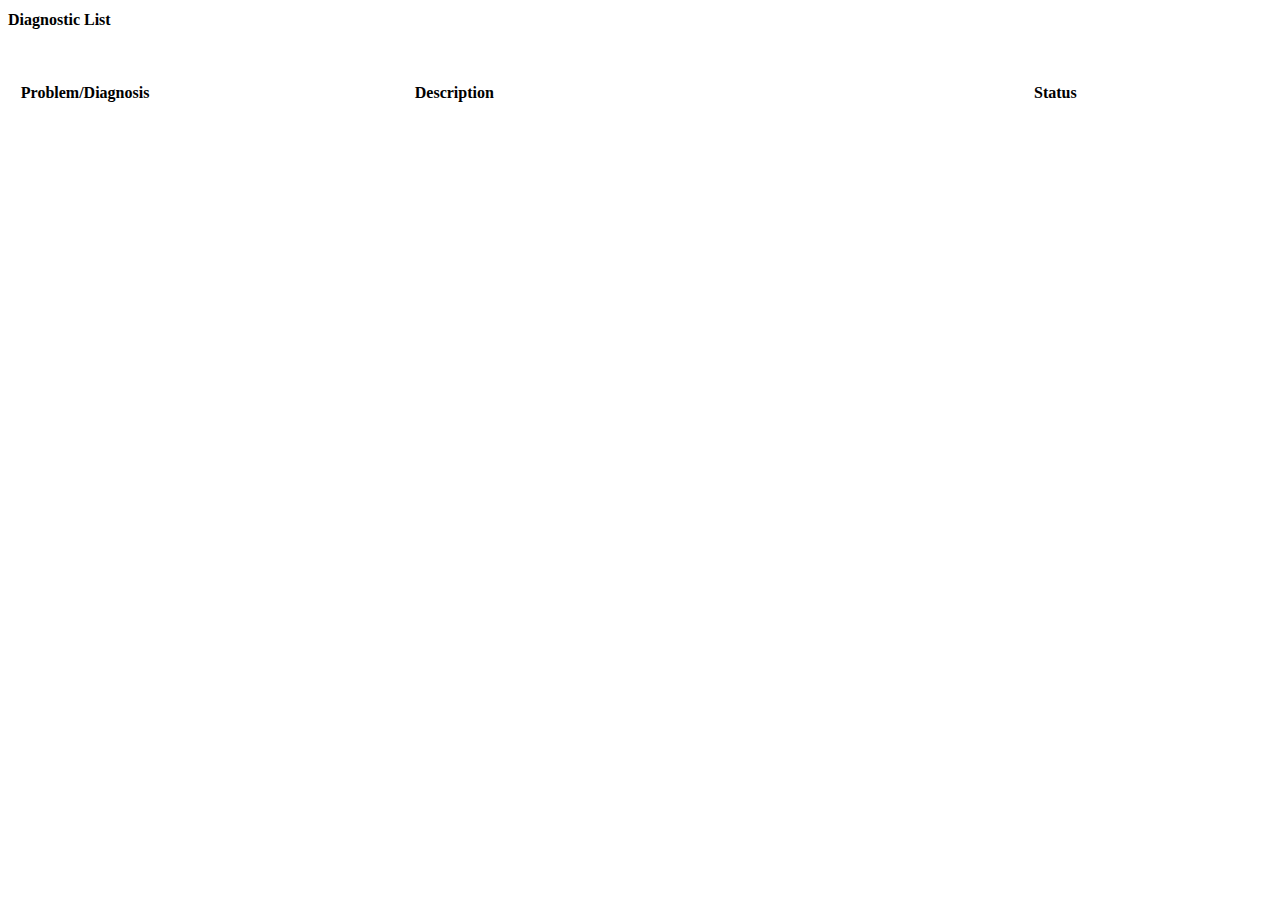
<file: Components/diagnosisList.html>
<!DOCTYPE html>
<html lang="en">
<head>
    <meta charset="UTF-8">
    <meta name="viewport" content="width=device-width, initial-scale=1.0">
    <title>Document</title>
    <link rel="stylesheet" href="../Components/diagnosisList.css">
</head>
<body>

<h1 id="dl-heading">Diagnostic List</h1>

<div class="dl-head-flexer">
    <p id="dl-1">Problem/Diagnosis</p>
    <p id="dl-2">Description</p>
    <p id="dl-3">Status</p>
</div>

<div class="dl-col-flexer">
    
</div>
    
</body>
</html>
</file>
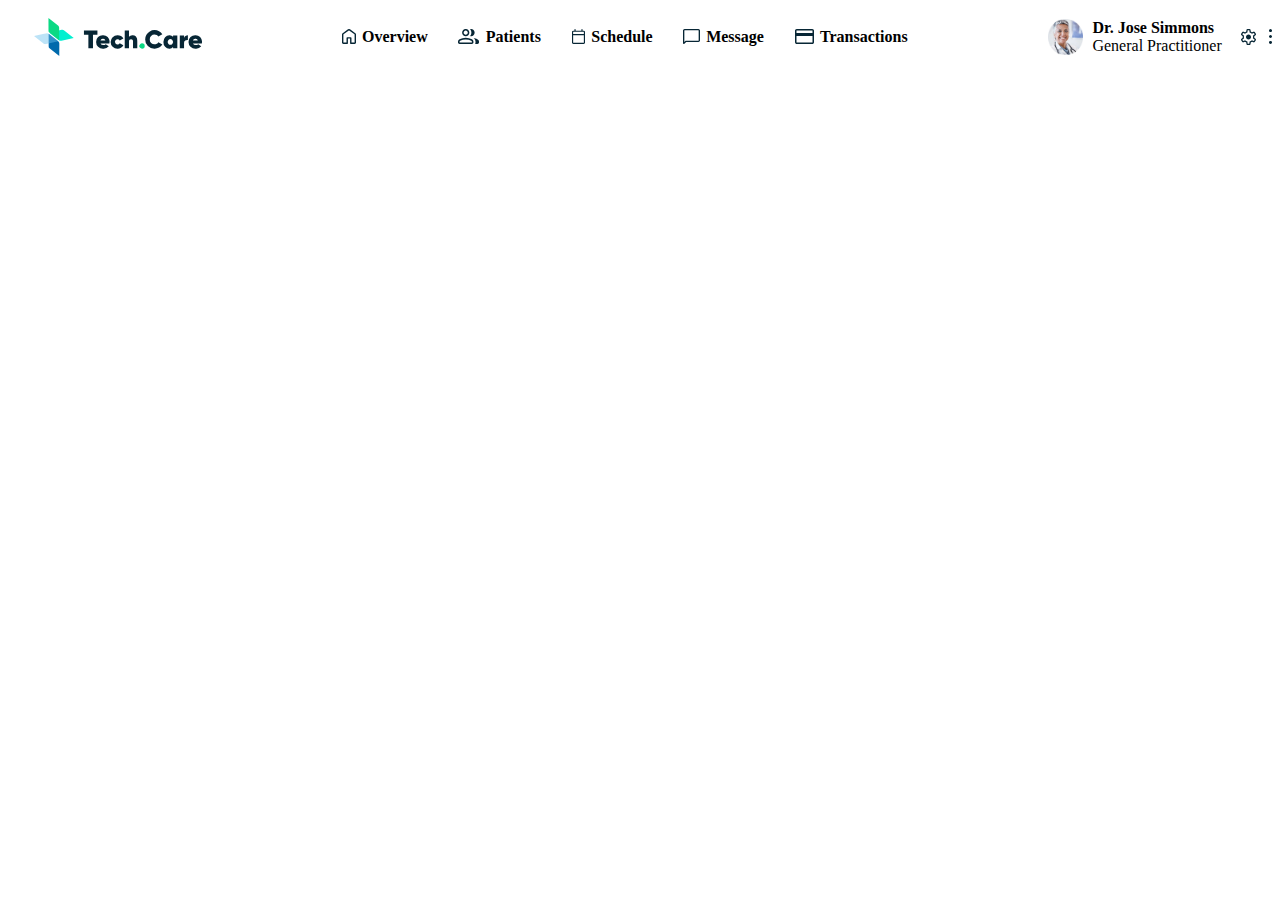
<file: Components/navbar.html>
<!DOCTYPE html>
<html lang="en">
<head>
    <meta charset="UTF-8">
    <meta name="viewport" content="width=device-width, initial-scale=1.0">
    <!-- <title>NAvbar</title> -->
    <link rel="stylesheet" href="/Components/navbar.css">
</head>
<body>

    <div id="navbar-container">
        <div class="nav-logo-holder">
            <img src="../assests/logo.svg">
        </div>

        
        <div class="links-wrapper"> 
            <a href="/">
                <img src="../assests/home_icon.svg">
                Overview
            </a>

            <a href="/">
                <img src="../assests/people_icon.svg">
                Patients
            </a>

            <a href="/">
                <img src="../assests/calander_icon.svg">
                Schedule
            </a>

            <a href="/">
                <img src="../assests/message_icon.svg">
                Message
            </a>

            <a href="/">
                <img src="../assests/creditcard_icon.svg">
                Transactions
            </a>
        </div>


        <div class="account-detail-wrapper">
            <div class="account-img-holder">
                <img src="../assests/doctor1.png">
            </div>

            <div class="name-holder">
                <p>Dr. Jose Simmons</p>
                <p>General Practitioner</p>
            </div>

            <div class="setting-img-holder">
                <img src="../assests/setting.svg" alt="">
            </div>

            <div class="ellipse-img-holder">
                <img src="../assests/ellipse_icon.svg" alt="">
            </div>

        </div>

    </div>

</body>
</html>
</file>
<file: Components/diagnosisList.css>
#dl-heading {
    font-size: var(--font-24px);
}

.dl-col-flexer {
    display: flex;
    flex-direction: column;
    gap: 2vw;
    height: 11.2vw;
    overflow-y: scroll;
}

.dl-col-flexer .sub-row-flexer {
    display: flex;
    gap: 3vw;
    padding: 0 1vw;
}

.dl-head-flexer {
    display: flex;
    gap: 3vw;
    padding: .88vw 1vw;
    background-color: var(--gray);
    border-radius: 1.5vw;
    align-items: center;
    margin-top: 2.2vw;
    margin-bottom: 2vw;
    font-weight: bolder;
}

.dl-head-flexer p,
.dl-col-flexer .sub-row-flexer p {
    width: 27%;
    font-size: var(--font-14px);
}


.dl-head-flexer p:nth-child(1),
.dl-col-flexer .sub-row-flexer p:nth-child(1) {
    width: 30%;
    
}

.dl-head-flexer p:nth-child(2),
.dl-col-flexer .sub-row-flexer p:nth-child(2) {
    width: 49%;
}

.dl-head-flexer p:nth-child(3),
.dl-col-flexer .sub-row-flexer p:nth-child(3) {
    width: 19%;
}
</file>
<file: Components/navbar.css>
#navbar-container {
  background-color: var(--white);
  width: 97.7%;
  width: 100%;
  height: fit-content;
  margin: 0 auto;
  border-radius: 70px;
  border-radius: 4.37vw;
  display: flex;
  align-items: center;
  padding: 0 1vw;
}

#navbar-container .nav-logo-holder {
  width: fit-content;
  height: 3vw;
  margin: .75vw 0;
  margin-left: 1vw;
  display: flex;
  align-items: center;
}

#navbar-container .nav-logo-holder img {
  width: 100%;
  height: 100%;
}

#navbar-container .links-wrapper {
  display: flex;
  gap: .4vw;
  /* background-color: aqua; */
  justify-content: center;
  align-items: center;
  margin: 0 auto;
}

#navbar-container .links-wrapper a {
  font-size: var(--font-14px);
  text-decoration: none;
  color: var(--black-001);
  font-weight: bolder;
  display: flex;
  gap: .5vw;
  align-items: center;
  padding: .69vw 1vw;
  border-radius: 2.6vw;
}

#navbar-container .links-wrapper a:hover {
  transition: .4s all;
  background-color: var(--green);
}

#navbar-container .links-wrapper a img {
  height: 1.17vw;
}

#navbar-container .account-detail-wrapper {
  display: flex;
  align-items: center;
  gap: .7vw;
  /* background-color: brown; */
  height: fit-content;
  margin-right: 1vw;

}

#navbar-container .account-detail-wrapper .account-img-holder {
  background-color: var(--gray);
  width: 2.8vw;
  height: 2.8vw;
  border-radius: 50%;
  display: flex;
  align-items: center;
}

#navbar-container .account-detail-wrapper .account-img-holder img{
 width: 100%;
 height: 100%;
}

#navbar-container .account-detail-wrapper .name-holder {
  display: flex;
  flex-direction: column;
  /* background-color: pink; */
  /* width: 2.8vw; */
  height: 2.8vw;
  padding-right: .8vw;
  border-right: 1px solid var(--gray);
}

#navbar-container .account-detail-wrapper .name-holder p {
  font-size: var(--font-14px);
  margin: 0;
}

#navbar-container .account-detail-wrapper .name-holder p:nth-child(1) {
  font-weight: bold;
}

#navbar-container .account-detail-wrapper .name-holder p:nth-child(1) {
  font-weight: bold;
}

#navbar-container .account-detail-wrapper .setting-img-holder{
  height: 1.25vw;
  display: flex;
 align-items: center;
 cursor: pointer;
}

#navbar-container .account-detail-wrapper .setting-img-holder img{
 width: 100%;
 height: 100%;
}

#navbar-container .account-detail-wrapper .ellipse-img-holder{
 height: 1.2vw;
 margin-left: .3vw;
 display: flex;
 align-items: center;
 cursor: pointer;
}
#navbar-container .account-detail-wrapper .ellipse-img-holder img{
  width: 100%;
 height: 100%;
}
</file>
